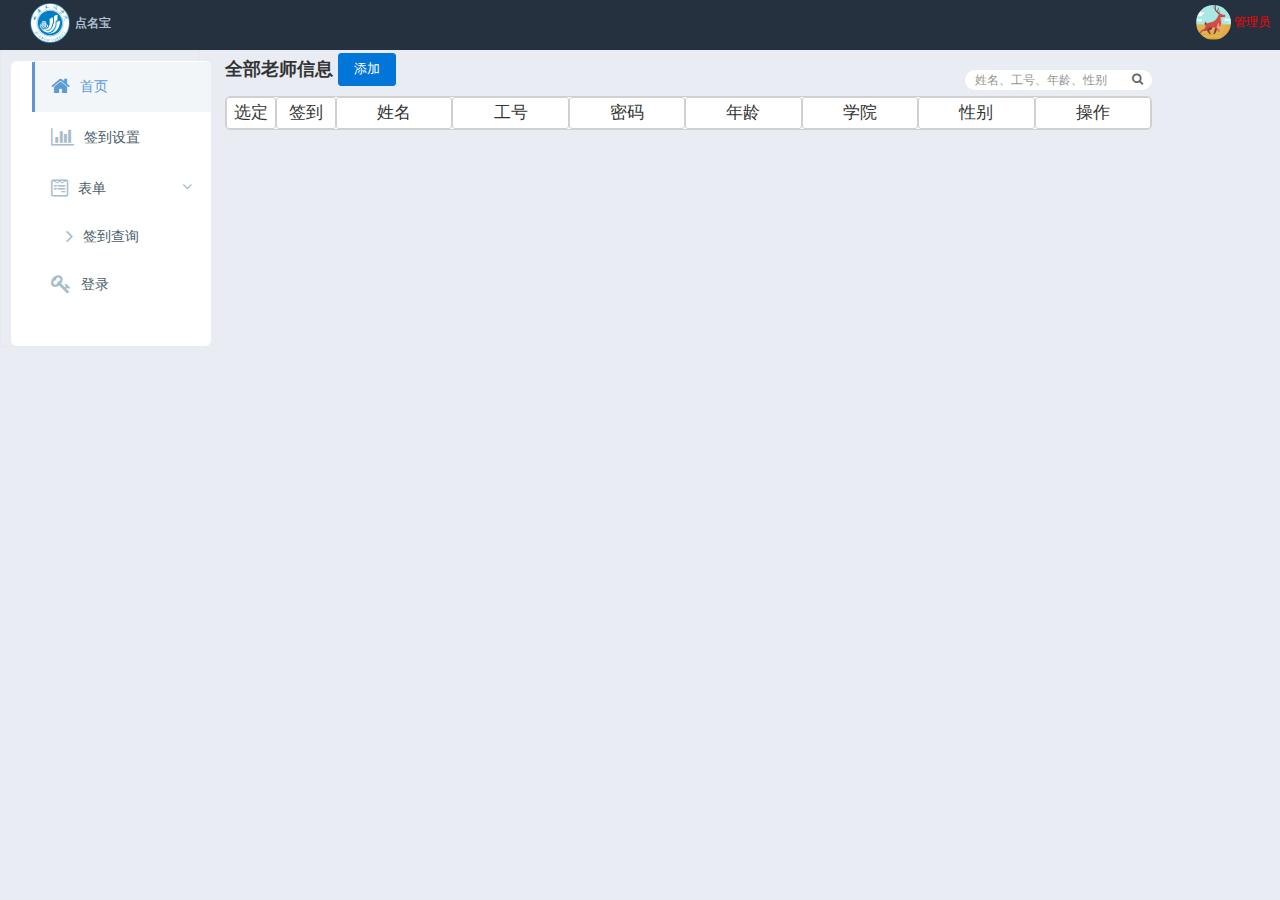
<file: SignIn_Teacher/index.html>
<!DOCTYPE html>
<html lang="en">
<head>
	<meta charset="UTF-8">
	<meta http-equiv="X-UA-Compatible" content="IE=edge">
	<!--防止360浏览器不加载css-->
	<title>点名宝——管理员</title>
	 <!--滑动开关-->
	<link rel="stylesheet" type="text/css" href="assets/css/styles.css" />

	<link rel="stylesheet" href="css/bootstrap.min.css">
	<link rel="icon" type="image/png" href="assets/i/favicon.png">
    <link rel="stylesheet" href="assets/css/amazeui.min.css" />
 
    <link rel="stylesheet" href="assets/css/app.css">
    <script src="assets/js/echarts.min.js"></script>
	<script type="text/javascript" src="http://apps.bdimg.com/libs/jquery/2.1.4/jquery.min.js"></script>
	<script type="text/javascript" src="js/jquery-1.11.0.min.js"></script>
	<script src="js/bootstrap.min.js"></script>
	<script src="js/index.js"></script>
	

    <link rel="stylesheet" href="css/reset.css">
	<link rel="stylesheet" href="css/main.css">
</head>
<body>
	<div class="headers clearfix">
		<div class="logo fl">
			<img src="images/logo.png">
			<h3 class="fr">点名宝</h3>
		</div>
		<div class="adminInfo fr">
			<img src="images/4.jpg">
			<a href="#">管理员</a>
		</div>
	</div>
	<div class="middle clearfix">
		<div class="mainLeft fl">
			<div class="tpl-left-nav tpl-left-nav-hover">
	            <div class="tpl-left-nav-list">
	                <ul class="tpl-left-nav-menu">
	                    <li class="tpl-left-nav-item" onclick="Tab(1);getInfo(1)">
	                        <a href="#" class="nav-link active">
	                            <i class="am-icon-home"></i>
	                            <span>首页</span>
	                        </a>
	                    </li>
	                    <li class="tpl-left-nav-item" onclick="signinTime();Tab(2)">
	                        <a href="#" class="nav-link tpl-left-nav-link-list ">
	                            <i class="am-icon-bar-chart"></i>
	                            <span>签到设置</span>   
	                        </a>
	                    </li>

	                    <li class="tpl-left-nav-item">
	                        <a href="javascript:;" class="nav-link tpl-left-nav-link-list">
	                            <i class="am-icon-wpforms"></i>
	                            <span>表单</span>
	                            <i class="am-icon-angle-right tpl-left-nav-more-ico am-fr am-margin-right tpl-left-nav-more-ico-rotate"></i>
	                        </a>
	                        <ul class="tpl-left-nav-sub-menu" style="display: block;">
	                            <li onclick="signInfo();Tab(3)">
	                                <a href="javascript:;">
	                                    <i class="am-icon-angle-right"></i>
	                                    <span>签到查询</span>
	                                    
	                                </a>

	                                <!-- <a href="javascript:;">
	                                    <i class="am-icon-angle-right"></i>
	                                    <span>线条表单</span>
	                                </a> -->
	                            </li>
	                        </ul>
	                    </li>

	                    <li class="tpl-left-nav-item">
	                        <a href="javascript:;" class="nav-link tpl-left-nav-link-list">
	                            <i class="am-icon-key"></i>
	                            <span>登录</span>

	                        </a>
	                    </li>
	                </ul>
	            </div>
	        </div>
        </div>
		
		<div class="mainRight" id="d1">
			<div class="mainRightNav">
				
			</div>
			<div class="page">
				
			</div>

		</div>
		
		<!-- 添加信息（Modal） -->
		<div class="modal fade" id="myModal" tabindex="-1" role="dialog" aria-labelledby="myModalLabel" aria-hidden="true">
		    <div class="modal-dialog">
		        <div class="modal-content">
		            <div class="modal-header">
		                <button type="button" class="close" data-dismiss="modal" aria-hidden="true">&times;</button>
		                <h4 class="modal-title" id="myModalLabel">添加老师信息</h4>
		            </div>
		            <div class="modal-body addInfo">
							<p>
							<label for="userName">姓名：<input type="text" id="userName" name="sname"></label></p>
							<p>
							<label for="userNumber">学号：<input type="text" id="userNumber" name="snumber"></label></p>
							<p><label for="userPwd">密码：<input type="text" id="userPwd" name="spass"></label></p>
							<p><label for="userAge">年龄：<input type="text" id="userAge" name="sage"></label></p>
							<p>
								<from id="userSex" class="userSex">性别：
									<label><input name="ssex" type="radio" value="男">男</label>
									<label><input name="ssex" type="radio" value="女">女</label>
								</from>
							</p>
							<!-- <p>入学时间：<select id="userDate" name="sdate">
									<option>请选择入学时间</option>
									<option name="sdate" value="2013">2013</option>
									<option name="sdate" value="2014">2014</option>
									<option name="sdate" value="2015">2015</option>
									<option name="sdate" value="2016">2016</option>
									<option name="sdate" value="2017">2017</option>
								</select></p> -->
							<p>学院：<select class="userAca" name="aid">
									<option value="">选择学院</option>
								</select>
							</p>
							
		            </div>
		            <div class="modal-footer">
		               <button class='btn btn-primary' type="submit" value="取消" id="submit"  onclick="addInfo()">提交信息</button >&nbsp;
						<button class='btn btn-default' data-dismiss="modal" type="reset" value="取消" id="reset">关闭</button>
		            </div>
		        </div><!-- .modal-content -->
		    </div><!-- /.modal -->
		</div>
		<!-- 修改信息（Modal） -->
		<div class="modal fade" id="myModal1" tabindex="-1" role="dialog" aria-labelledby="myModalLabel" aria-hidden="true">
			<div class="modal-dialog ">
			    <div class="modal-content">
			        <div class="modal-header">
			            <button type="button" class="close" data-dismiss="modal" aria-hidden="true">&times;</button>
			            <h4 class="modal-title" id="myModalLabel">修改老师信息</h4>
			        </div>
			        <div class="modal-body correctInfo addInfo">
			         
			        </div>   
			        <div class="modal-footer">
			            <button type="button" class="btn btn-default" data-dismiss="modal">关闭</button>
			            <button type="button" class="btn btn-primary btn-correctInfo">提交更改</button>
			        </div>
			    </div><!-- /.modal-content -->
			</div><!-- /.modal -->
		</div>
		<!--签到-->
		<div class="signin mainRight" id="d2">
			<div class="signinleft clearfix">
				<h1 class="signintitle">签到方式设置</h1>
					<div class="signintime fl">
						<label><h3>手动开启签到：</h3></label>
						<section class="model-13">
							<div class="checkbox">
							    <input type="checkbox"/>
							    <label></label>
							</div>
						</section></br>
						<label><h3>自动签到时间设置：</h3>
							<div class="h_3"></div>
							签到名称：
							<input type="text" class="signname" value=""/>
						<p>
							开始时间：
							<select class="starthours"></select>	:
							<select class="startminutes"></select>
							<input type="text" class="starttime" />
						</p>
						<p>
							结束时间：
							<select class="stophours"><option>00</option></select>	:
							<select class="stopminutes"><option>00</option></select>
							<input type="text" class="stoptime" />
							<button id="signtimebtn" class="btn btn-primary">添加</button>
						</p>
						<p>
							<label class="addsigntime"> </label>
						</p>
						</label>
					</div>
					<div class="signinway fl">
						<label><span>wifi签：</span>
							<input name="signin" type="radio" value="mac">
							<p>mac地址：<input type="text" class="mac"/></p>
						</label>
						<label class="location"><span>定位签：</span>
						<input name="signin" value="location" type="radio">
							<p>中心经度：<input type="text" class="longitude" /></p>
							<p>中心纬度：<input type="text" class="latitude"/></p>
							<p>签到半径(单位:米(m))：<input type="text" class="radius" /></p>
						</label>
						<div class="addsigninway">正在获取目前签到方式！</div>
						<button id="signbtn" class="btn btn-primary singbtn">提交
						</button></br>

						<span class="fr signinwaylable">以信息均属于上次输入的内容<span>
					</div>
			</div>
			<div class="signinright">
				
			</div>
		</div>

		<!--签到查询-->
		<div class="signinInfo mainRight" id="d3">
						123
		</div>
	</div>
		

		<!-- 修改签到时间 -->
	<div class="modal fade" id="myModal3" tabindex="-1" role="dialog" aria-labelledby="myModalLabel" aria-hidden="true">
	    <div class="modal-dialog">
	        <div class="modal-content">
	            <div class="modal-header">
	                <button type="button" class="close" data-dismiss="modal" aria-hidden="true">&times;</button>
	                <h4 class="modal-title" id="myModalLabel">修改签到时间</h4>
	            </div>
	            <div class="modal-body">在这里添加一些文本</div>
	            <div class="modal-footer">
	                <button type="button" class="btn btn-default" data-dismiss="modal">关闭</button>
	                <button type="button" class="btn btn-primary">提交更改</button>
	            </div>
	        </div><!-- /.modal-content -->
	    </div><!-- /.modal -->
	</div>
	
	<script src="js/main.js"></script>
	<script>
	function Tab(num){
		var i=0;
		for(i=1;i<=4;i++){
			if(i==num){
				document.getElementById("d"+i).style.display="block";
			}else{
				document.getElementById("d"+i).style.display="none";
			}
		}
		
	}

	</script>
	
    <script src="assets/js/amazeui.min.js"></script>
    <script src="assets/js/app.js"></script>

</body>
</html>
</file>
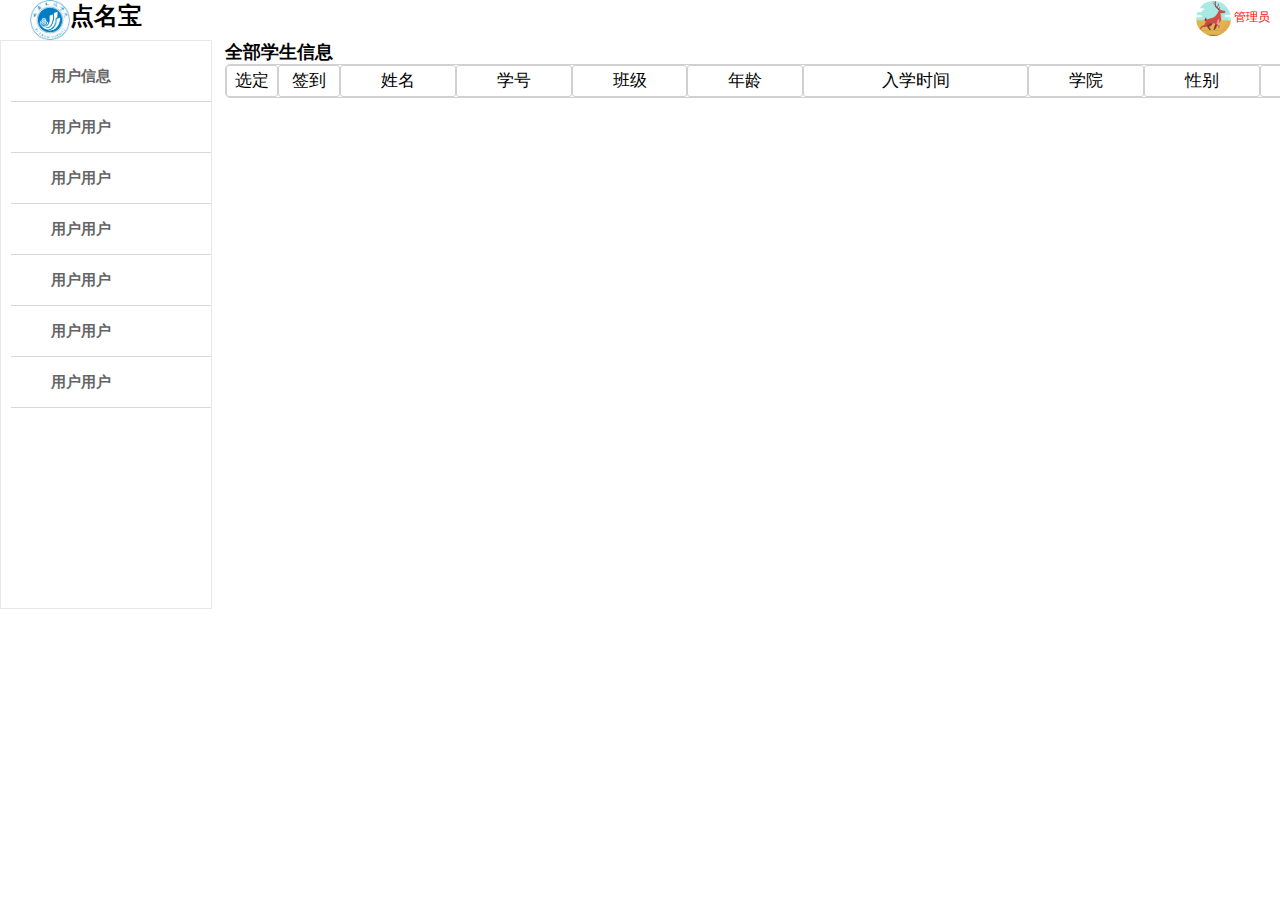
<file: SignIn_Teacher/demo.html>
<!DOCTYPE html>
<html lang="en">
<head>
	<meta charset="UTF-8">
	<title>点名宝——管理员</title>
	<link rel="stylesheet" href="css/reset.css">
	<link rel="stylesheet" href="css/main.css">
	<script type="text/javascript" src="http://apps.bdimg.com/libs/jquery/2.1.4/jquery.min.js"></script>
	<script type="text/javascript" src="js/jquery-1.11.0.min.js"></script>
	<script src="js/index.js"></script>
	<script>
	function Tab(num){
		var i=0;
		for(i=1;i<=4;i++){
			if(i==num){
				document.getElementById("d"+i).style.display="block";
			}else{
				document.getElementById("d"+i).style.display="none";
			}
		}
	}
	</script>
</head>
<body>
	<div class="header clearfix">
		<div class="logo fl">
			<img src="images/logo.png">
			<h1 class="fr">点名宝</h1>
		</div>
		<div class="adminInfo fr">
			<img src="images/4.jpg">
			<a href="#">管理员</a>
		</div>
	</div>
	<div class="middle clearfix">
		<div class="mainLeft fl">
			<ul class="nav">
				<li class="nav_menu" onmouseover="show(this)" onmouseout="hide(this)">
					<a href="#" javascript:;>用户信息</a>
					<ul class="nav_list" id="nav_list">
						<li><a href="#" onclick="getInfo(1);Tab(1)" javascript:;  >全部学生信息</a></li>
						<li><a href="#" onclick="Tab(2)">开启签到</a></li>
						<li><a href="#" onclick="Tab(3)">增加信息</a></li>
						<li><a href="#">功能功能</a></li>
						<li><a href="#">功能功能</a></li>
					</ul>
				</li>
				<li class="nav_menu" onmouseover="show(this)" onmouseout="hide(this)">
					<a href="#">用户用户</a>
					<ul class="nav_list">
						<li><a href="#">功能功能</a></li>
						<li><a href="#">用户用户</a></li>
						<li><a href="#">用户用户</a></li>
						<li><a href="#">用户用户</a></li>
						<li><a href="#">用户用户</a></li>
					</ul>
				</li>
				<li class="nav_menu" onmouseover="show(this)" onmouseout="hide(this)">
					<a href="#">用户用户</a>
					<ul class="nav_list">
						<li><a href="#">用户用户</a></li>
						<li><a href="#">用户用户</a></li>
						<li><a href="#">用户用户</a></li>
						<li><a href="#">用户用户</a></li>
						<li><a href="#">用户用户</a></li>
					</ul>
				</li>
				<li class="nav_menu" onmouseover="show(this)" onmouseout="hide(this)">
					<a href="#">用户用户</a>
					<ul class="nav_list">
						<li><a href="#">用户用户</a></li>
						<li><a href="#">用户用户</a></li>
						<li><a href="#">用户用户</a></li>
						<li><a href="#">用户用户</a></li>
						<li><a href="#">用户用户</a></li>
					</ul>
				</li>
				<li class="nav_menu" onmouseover="show(this)" onmouseout="hide(this)">
					<a href="#">用户用户</a>
					<ul class="nav_list">
						<li><a href="#">用户用户</a></li>
						<li><a href="#">用户用户</a></li>
						<li><a href="#">用户用户</a></li>
						<li><a href="#">用户用户</a></li>
						<li><a href="#">用户用户</a></li>
					</ul>
				</li>
				<li class="nav_menu" onmouseover="show(this)" onmouseout="hide(this)"><a href="#">用户用户</a>
					<ul class="nav_list">
						<li><a href="#">用户用户</a></li>
						<li><a href="#">用户用户</a></li>
						<li><a href="#">用户用户</a></li>
						<li><a href="#">用户用户</a></li>
						<li><a href="#">用户用户</a></li>
					</ul>
				</li>
				<li class="nav_menu" onmouseover="show(this)" onmouseout="hide(this)"><a href="#">用户用户</a>
					<ul class="nav_list">
						<li><a href="#">用户用户</a></li>
						<li><a href="#">用户用户</a></li>
						<li><a href="#">用户用户</a></li>
						<li><a href="#">用户用户</a></li>
						<li><a href="#">用户用户</a></li>
					</ul>
				</li>
			</ul>
		</div>
		<div class="mainRight" id="d1">
			<!-- <iframe src="index.html" id="myiframe" scrolling="no" onload="changeFrameHeight()" frameborder="0"></iframe> -->
			<!-- <iframe src="" id="icontent" name="icontent"  scrolling="no"  frameborder="0" ></iframe> -->
			<h2>全部学生信息</h2>
			<table cellspacing="0 " class="table">
				<tr>
					<td class="operation">选定</td>
					<td class="sign">签到</td>
					<td class="sname">姓名</td>
					<td>学号</td>
					<td>班级</td>
					<td>年龄</td>
					<td>入学时间</td>
					<td>学院</td>
					<td>性别</td>
					<td>操作</td>
				</tr>
			</table>
			<div class="page">
				<!-- <a href="#">上一页</a>
				<a href="#" onclick="getInfo(1);">1</a>
				<a href="#" onclick="getInfo(2);">2</a>
				<a href="#" onclick="getInfo(3);">3</a>
				<a href="#">4</a>
				<a href="#">5</a>
				<span class="hl">...</span>
				<a href="#">上一页</a>
				<span class="morePage">共200页，到第</span>
				<input type="text" class="pageNum">
				<span class-"pagen">页</span>
				<input type="button" value="确定" class="page_btn"> -->
			</div>

		</div>
		<div class="signin mainRight" id="d2">
			<button type="button" value="开启学生签到" onclick='signin("openStudentSignin")'>开启学生签到</button>
			<button type="button" value="关闭学生签到" onclick='signin("closeStudentSignin")'>关闭学生签到</button>
			<button type="button" value="开启老师签到" onclick='signin("openTeacherSignin")'>开启老师签到</button>
			<button type="button" value="关闭老师签到"  onclick='signin("closeTeacherSignin")'>关闭老师签到</button>
		</div>
		<div class="addInfo mainRight" id="d3">
			<h2>添加学生信息</h2>
			<p><label for="userName">姓名：<input type="text" id="userName"></label></p>
			<p><label for="userNumber">学号：<input type="text" id="userNumber"></label></p>
			<p><label for="userPwd">密码：<input type="text" id="userPwd"></label></p>
			<p><label for="userAge">年龄：<input type="text" id="userAge"></label></p>
			<p>
				<from action="" method="get" id="userSex" class="userSex">性别：
					<label><input name="ssex" type="radio" value="男">男</label>
					<label><input name="ssex" type="radio" value="女">女</label>
				</from>
			</p>
			<p>入学时间：<select id="userDate">
					<option value="">请选择入学时间</option>
					<option value="">2013</option>
					<option value="">2014</option>
					<option value="">2015</option>
					<option value="">2016</option>
					<option value="">2017</option>
				</select></p>
			<p>学院：<select class="userAca">
					<option value="">选择学院</option>
				</select>
			</p>
			<p>班级：<select class="userClass">
					<option value="">选择班级</option>
				</select>
			</p>
			<p>
				<button type="submit" value="取消" id="submit" onclick="addInfo()">确定</button>&nbsp;
				<button type="reset" value="取消" id="reset">取消</button>
			</p>
		</div>
		
	</div>
	<script src="js/main.js"></script>
</body>
</html>
</file>
<file: SignIn_Teacher/assets/css/styles.css>
*, *:after, *:before {
  box-sizing: border-box;
}

body {
  background: #eee;
}

section {
  text-align: center;
  /* float: left; */
  min-width: 150px;

  /* padding: 25px 0;
  min-height: 100px; */
}

/*=====================*/
.checkbox {
  position: relative;
  display: inline-block;
}
.checkbox:after, .checkbox:before {
  font-family: FontAwesome;
  -webkit-font-feature-settings: normal;
     -moz-font-feature-settings: normal;
          font-feature-settings: normal;
  -webkit-font-kerning: auto;
     -moz-font-kerning: auto;
          font-kerning: auto;
  -webkit-font-language-override: normal;
     -moz-font-language-override: normal;
          font-language-override: normal;
  font-stretch: normal;
  font-style: normal;
  font-synthesis: weight style;
  font-variant: normal;
  font-weight: normal;
  text-rendering: auto;
}
.checkbox label {
  width: 90px;
  height: 42px;
  background: #ccc;
  position: relative;
  display: inline-block;
  border-radius: 46px;
  -webkit-transition: 0.4s;
  transition: 0.4s;
}
.checkbox label:after {
  content: '';
  position: absolute;
  width: 50px;
  height: 50px;
  border-radius: 100%;
  left: 0;
  top: -5px;
  z-index: 2;
  background: #fff;
  box-shadow: 0 0 5px rgba(0, 0, 0, 0.2);
  -webkit-transition: 0.4s;
  transition: 0.4s;
}
.checkbox input {
  width:60px;
  position: absolute;
  left: 0;
  top: 0;
  width: 100%;
  height: 100%;
  z-index: 5;
  opacity: 0;
  cursor: pointer;
}
.checkbox input:hover + label:after {
  box-shadow: 0 2px 15px 0 rgba(0, 0, 0, 0.2), 0 3px 8px 0 rgba(0, 0, 0, 0.15);
}
.checkbox input:checked + label:after {
  left: 40px;
}
.model-13 .checkbox:after {
  content: '已关闭';/*关闭状态*/
  font-family: Arial;
  position: absolute;
  color: #666;
  top: 12px;
  right: 15px;
}
.model-13 .checkbox label {
      /* width: 103px; */
  background: none;
  border: 3px solid #777;
  height: 40px;
  border-radius: 20px;
}
.model-13 .checkbox label:after {
  content: '开始签到';/*开始状态*/
  font-family: Arial;
  color: #fff;
  line-height: 28px;
  text-indent: 100px;
  background: #777;
  overflow: hidden;
  box-shadow: none;
  border-radius: 14px;
  -ms-transform: translateX(-50px);
  -webkit-transform: translateX(-50px);
  transform: translateX(-50px);
  -moz-transition: all 0.4s 0.2s, width 0.2s linear, text-indent 0.4s linear;
  -o-transition: all 0.4s 0.2s, width 0.2s linear, text-indent 0.4s linear;
  -webkit-transition: all 0.4s, width 0.2s linear, text-indent 0.4s linear;
  -webkit-transition-delay: 0.2s, 0s, 0s;
  -webkit-transition: all 0.4s 0.2s, width 0.2s linear, text-indent 0.4s linear;
          transition: all 0.4s 0.2s, width 0.2s linear, text-indent 0.4s linear;
  top: 3px;
  left: auto;
  right: 2px;
  width: 28px;
  height: 28px;
}
.model-13 .checkbox input:checked + label {
  border-color: #329043;
}
.model-13 .checkbox input:checked + label:after {
  background: #3eb454;
  left: auto;
  -ms-transform: translateX(0px);
  -webkit-transform: translateX(0px);
  transform: translateX(0px);
  -moz-transition: all 0.4s, width 0.2s linear 0.4s, text-indent 0.3s linear 0.4s;
  -o-transition: all 0.4s, width 0.2s linear 0.4s, text-indent 0.3s linear 0.4s;
  -webkit-transition: all 0.4s, width 0.2s linear, text-indent 0.3s linear;
  -webkit-transition-delay: 0s, 0.4s, 0.4s;
  -webkit-transition: all 0.4s, width 0.2s linear 0.4s, text-indent 0.3s linear 0.4s;
          transition: all 0.4s, width 0.2s linear 0.4s, text-indent 0.3s linear 0.4s;
  width: 80px;
  text-indent: 0;
}
</file>
<file: SignIn_Teacher/assets/css/app.css>
/* Write your styles */

html,
body {
    background: #e9ecf3;
    overflow: inherit;
}


.tpl-left-nav {
    width: 200px;
    float: left;
    background: #fff;
    border-radius: 6px;
    box-shadow: inset 0 1px 0 rgba(255, 255, 255, 0.1);
    padding-bottom: 20px;
}

.tpl-left-nav-title {
    height: 50px;
    padding: 25px 15px 10px;
    color: #5C9ACF;
    font-size: 13px;
    font-weight: 600;
}

.tpl-left-nav-list {
    width: 200px;
}

.tpl-left-nav-item {}

.tpl-left-nav-item .nav-link {
    display: block;
    position: relative;
    margin: 1px 0 0;
    border: 0;
    padding: 12px 15px;
    padding-top: 6px;
    text-decoration: none;
    color: #485a6a;
    font-size: 14px;
}

.tpl-left-nav-item .nav-link span,
.tpl-left-nav-sub-menu a span {
    font-size: 14px;
    font-weight: 400;
    color: #485a6a;
}

.tpl-left-nav-item .nav-link i,
.tpl-left-nav-sub-menu a i {
    font-size: 20px;
    position: relative;
    text-shadow: none;
    font-weight: 300;
    top: 2px;
    margin-left: 1px;
    margin-right: 6px;
    color: #a7bdcd;
}

.tpl-left-nav-item .nav-link:hover {
    background: #f2f6f9;
    color: #5b9bd1;
    border-left: 3px solid #5C9ACF!important;
    margin-left: -3px;
    padding-left: 15px;
}

.tpl-left-nav-item .nav-link:hover i,
.tpl-left-nav-sub-menu a:hover i {
    color: #5b9bd1;
}

.tpl-left-nav-item .nav-link:hover span,
.tpl-left-nav-sub-menu a:hover span {
    color: #5b9bd1;
}

.tpl-left-nav-item .nav-link.active {
    border-left: 3px solid #5C9ACF!important;
    background: #f2f6f9;
    margin-left: -3px;
    padding-left: 15px;
}

.tpl-left-nav-item .nav-link.active span,
.tpl-left-nav-item .nav-link.active i {
    color: #5b9bd1;
}

.tpl-left-nav-sub-menu {
    list-style: none;
    display: none;
    padding: 0;
    margin: 0;
}

.tpl-header-nav-hover-ico {
    color: #C0CDDC!important;
    font-size: 19px!important;
}

.tpl-left-nav-more-ico {
    -webkit-transition: all 300ms;
    transition: all 300ms;
    font-size: 16px!important;
    top: 4px!important;
}

.tpl-left-nav-more-ico-rotate {
    -webkit-transform: rotate(90deg);
    transform: rotate(90deg);
    -webkit-transition: all 300ms;
    transition: all 300ms;
}

.tpl-left-nav-sub-menu a {
    display: block;
    margin: 0;
    padding: 4px 14px 9px 30px;
    text-decoration: none;
    font-size: 14px;
    font-weight: 400;
    background: 0 0;
}

.tpl-left-nav-sub-menu a:hover,
.tpl-left-nav-sub-menu a.active {
    color: #5b9bd1;
    background: #f2f6f9!important;
}

.tpl-left-nav-sub-menu a.active i,
.tpl-left-nav-sub-menu a.active span {
    color: #5b9bd1;
    background: #f2f6f9!important;
}

.tpl-left-nav-content-ico {
    font-size: 14px!important;
    position: relative;
    top: 8px!important;
    color: #ffbe40!important;
}

.tpl-left-nav-content {
    background-color: #36c6d3;
    border-radius: 1000px;
    color: #fff!important;
    padding: 0px 8px!important;
    float: right;
    position: relative;
    font-style: normal;
    font-family: "微软雅黑";
    top: 10px!important;
    font-size: 12px!important;
}

.tpl-content-scope {}





@media screen and (max-width: 1000px) {
    .tpl-left-nav-hover {
        /* display: none; */
        width: 120px;
        margin-bottom: 10px;
    }
    .tpl-left-nav-list {
        width: 100%;
    }
    .tpl-left-nav-list ul{
        padding-left:0;
    }

}
</file>
<file: SignIn_Teacher/css/main.css>
.headers{
	height:50px;
	line-height:45px;
	width:100%;
	background:#25313e;
	color:#adbece;
}
.logo img{
	width:40px;
	/* padding-top:13px; */
	vertical-align:middle;
	margin-left:30px;
}
.logo img:hover{
	width:35px;
}
.logo h3{
	/* color:#adbece; */
	margin-left:5px;
	margin-top:17px;
}
.logo h3:hover{
	color:#fff;
}
.adminInfo img{
	height:35px;
	line-height:35px; 
	width:35px;
	border-radius:35px;
	vertical-align:middle;
	/* position:relative; */
}
.adminInfo a{
	/* display:block; */
	/* float:right; */
	height:35px;
	line-height:35px;
	/* margin-top:10px; */
	margin-right:10px;
	color:red;
	/* position:absolute;
	top:0;
	right:8px; */
}
.mainLeft{
	padding:10px 0 0 10px;
	width:200px;
	/* height:600px; */
	/* background:#E9DEDE; */
	border:1px solid #e8e8e8;
}
.mainLeft .nav{
	margin-bottom:200px;
}
.btn-addInfo{
	margin-top:3px;
	margin-left:5px;
}
.mainLeft .nav_menu{
	background:##e8e8e8;
	line-height:50px; 
	border-bottom:1px solid #D7D9D7;
	font-size:15px;
	font-weight:bold;
	/* box-shadow: 0 0 5px rgba(0, 203, 238, 1);
	-webkit-box-shadow: 0 0 5px rgba(81, 203, 238, 1);
	-moz-box-shadow: 0 0 5px rgba(81, 203, 238, 1); */
}
.mainLeft .nav_menu a{
	display:inline-block;
	width:200px;
	height:100%;
	text-indent:40px;
}
.mainLeft .nav_menu li:hover,.mainLeft .nav_menu a:hover{
	background:#CEB8EE;
	cursor:pointer;
}
.nav_list{
	display:none;
} 
.nav_list li{
	font-size:13px;
	background:#C5DDD1;
	border-bottom:1px solid red;
}
.mainLeft .nav_list li a:hover{
	background:#000;
	color:#fff;
}
.show{
	display: block;
}
.hide{
	display: none;
}
.mainRight{
	padding-left:225px;
	/* border:1px solid #ccc; */

}
#icontent{
	width:100%;
	/* height:500px; */
}
.mainRight h2{
	/* margin-left:100px; */
	/* width:120px; */
}
.mainRight table{
	background:#fff;
	border:1px solid #D0D0D0;
	border-radius:5px;
	width:100%;
	border-collapse:separate;
	/* display:inline-block; */
}
.mainRight tr td{
	padding:0;
	font-size:17px;
	border:1px solid #D0D0D0;
	border-radius:3px;
	/* float:left; */
	/* width:10%; */
	height:30px;
	line-height:30px; 
	text-align:center;
	vertical-align: middle;
}
.mainRight tr:hover{
	border-color:#808080;
	background:#E0E0E0;
}
.mainRight .operation{
	width:50px;
}
.mainRight .sign{
	width:60px;
}
#d1{
	display:block;
}
#d2{
	display:none;
}
#d3{
	display:none;
}
.mainRight .page{
	margin-top:10px;
	margin-left:30%;

}
.mainRight .page a,.pageNum,.page_btn{
	font-size:16px;
	margin-bottom:10px;
	display:inline-block;
	margin:0 5px;
	padding:0 5px;
	height:40px;
	width:40px;
	line-height:40px;
	text-align:center;
	border:2px solid #ccc;
	background:#fff;
	border-radius:5px;
}
.mainRight .page a:hover{
	background:#ccc;
	text-decoration:none;
}
.mainRight .table{
	/* border:1px solid #ccc; */
}
.mainRight .table td button,.searchtable td button{
	padding:0;
	font-size:12px;
	width:42px;
	height:24px;
	vertical-align: middle;
}
.mainRight{
	width:90%;
}
.mainRight .InfoSearch{
	padding-top:20px;
}
.mainRight .InfoSearch input{
	/* margin-top:20px; */
	padding:3px 5px;
	padding-right:27px;
	text-indent:5px;
	border-radius:15px;
}
.mainRight .InfoSearch i{
	margin-left:-20px;
}
.mainRight .pageNum{
	width:30px;
}
.mainRight .page_btn{
	cursor:pointer;
}
.mainRight h1{
	padding-top:10px;
}

.addInfo p{
	font-size:16px;
	margin:27px 50px;
	/* text-indent:30px;  */
}
.addInfo input,select{
	/* text-indent:3px; */
	padding:0 2px;
	border:1px solid #ccc;
	border-radius:5px;
	/* width:200px; */
	font-size:15px; 
	/* font-size:20px; */
}
/* .addInfo input:focus{
	border:1px solid #1C2CE2;
	border-radius:5px;
} */


.userSex input{
	width:18px;
	height:15px;
	margin:2px 10px;
}
/* .btn{
	font-size:12px;
	width:36px;
	height:24px;
} */
label{
	font-weight: normal;
}



.signin{
	height:100%;
	margin-left: 5px;
    padding-top: 13px;
	width:1020px;
	/* margin:0 auto; */
}
.signinright,.signinleft{
	width:800px;
	height:100%;
	display:block;
	background:#FFFFFF;
	border-radius:30px;
	/* width:800px; */
}
.startSign{
	font-size:18px;
	float:left;
	margin-top:19px;
}
.signin .signintitle{
	margin-left:308px;
	font-size:25px;
}
.signin label{
	margin-left:10px;
	margin:0 auto;
	font-size:18px;
}
.signin label input{

	/* height:26px; */
	border:1px solid #ccc;
	text-indent:5px;
}
/* .signin label button{
	border-radius:3px;
	font-size:15px;
	height:24px;
	
} */
.signin label select{
	border-radius:0px;

}
.signin label input:hover{
	border-color:#AC73E4;
}
.signin label input:focus{
	border-color:#FE174A;
}
.signin .signname{
	width:156px;
}
.signin .starttime,.stoptime{
	width:58px;
}
.signin .distance{
	width:127px;
}
.signin .signintime{
	padding:20px;
	border-right:1px solid #ccc;
}
.signin .signintime label h3{
	margin-top:6px;
}

.signin .signintime,.signinway{
	width:380px;
	/* border:1px solid #ccc; */
}
.signin .signinway label{
	width:345px;
}
.signin .signintime,.signin .signinway{
	padding:0 20px;
	height:373px;
	padding-left:35px;
	margin-bottom: 20px;
}
.signin .signinway label{
	border-bottom:2px dotted #AD2B2B;
}
.signin .signinway .location{
	padding-top:10px;
}
.signinway .radius{
	width:93px;
}
.signin .singbtn{
	margin-top:10px;
	margin-left:225px;
}
.signintime .addsigntime{
	color:#EA2E2E;
	margin-left:200px;
	font-weight:bold;  
}
.signin .signinway span{
	font-weight:bold;
	color:#F32828;
}
.signin .addsigninway{
	font-size:16px;
	color:#A56DF2;
}
.signin .signinwaylable{
	/* padding-right:26px;*/
	} 
.signinright{
	margin-top:10px;
	/* padding-bottom:10px;  */
	width:800px;
	text-align:center;
	padding-bottom: 35px; 
}
.signinright h1{

}
.signinright .signtime{
	margin:0 auto;
}
.signinright .signtime{
	/* margin-bottom:35px; */
}
.h_2{
	height:3px;
}
.highlight{
	color:red;
	font-weight:bold;
}

@media screen and (max-width: 1000px) {
	.mainLeft{
		width:100px;
	}
  	.mainRight {
  	        padding-left: 135px;
  	        width:100%;
  	    } 

}
</file>
